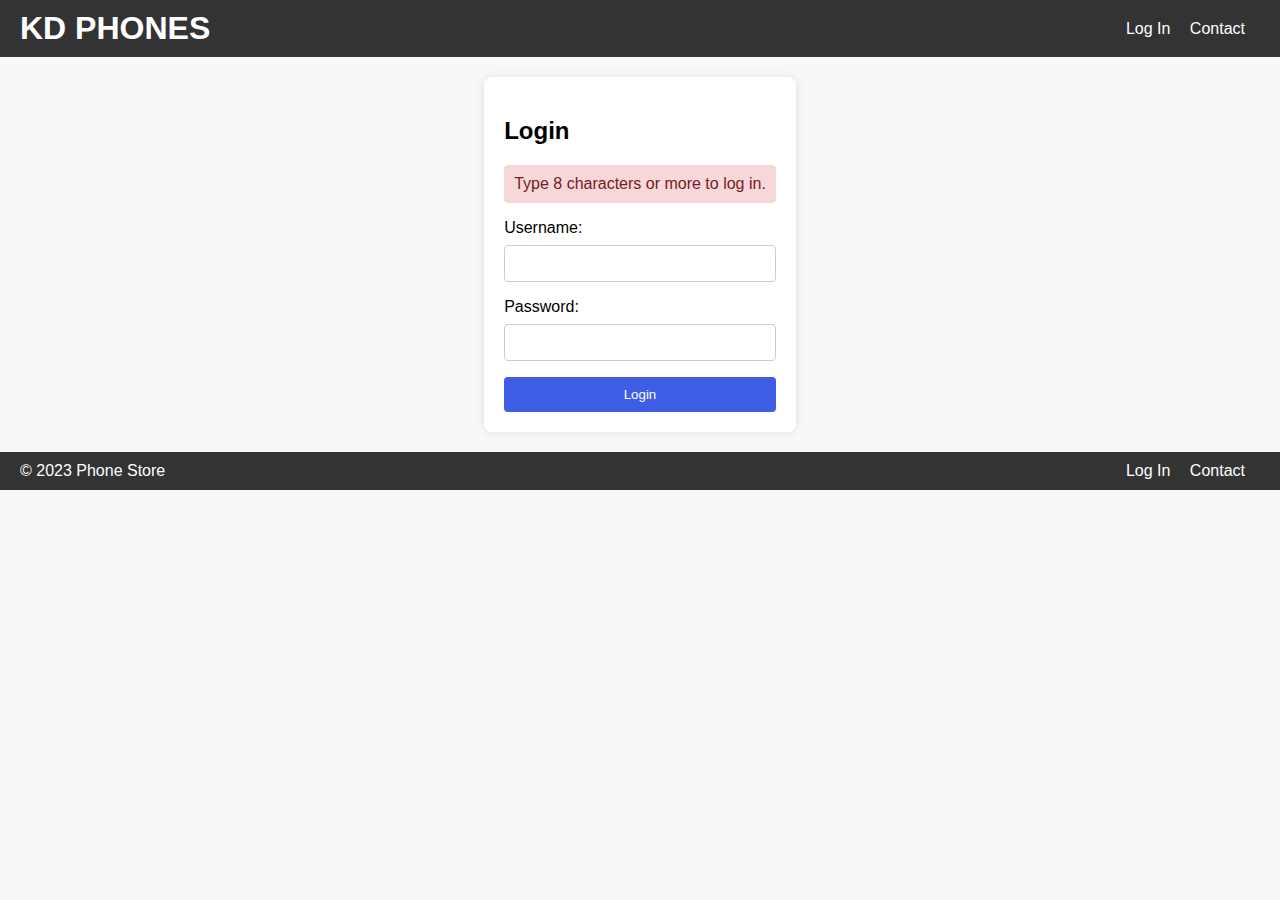
<file: index.html>
<!DOCTYPE html>
<html lang="en">
<head>
    <meta charset="UTF-8">
    <meta name="viewport" content="width=device-width, initial-scale=1.0">
    <link rel="stylesheet" href="styles.css">
    <style>
       

        #login-section {
            max-width: 400px;
            margin: auto;
            background-color: white;
            padding: 20px;
            border-radius: 8px;
            box-shadow: 0 0 10px rgba(0, 0, 0, 0.1);
        }

        #login-form label {
            display: block;
            margin-bottom: 8px;
        }

        #login-form input {
            width: 100%;
            padding: 10px;
            margin-bottom: 16px;
            border: 1px solid #ccc;
            border-radius: 4px;
            box-sizing: border-box;
        }

        #login-form button {
            background-color: #405de6;
            color: white;
            padding: 10px;
            border: none;
            border-radius: 4px;
            cursor: pointer;
            width: 100%;
        }

        #login-form button:hover {
            background-color: #2e3aa1;
        }

        #message-box {
            background-color: #f8d7da;
            color: #721c24;
            padding: 10px;
            border-radius: 4px;
            margin-bottom: 16px;
        }
    </style>
    <title>Phone Store</title>
</head>
<body>

    <header>
        <h1>KD PHONES</h1>
        <nav>
            <ul>
                
                <li><a href="index.html">Log In</a></li>
                <li><a href="contact.html">Contact</a></li>
            </ul>
        </nav>
    </header>

    <main>
     

        
        <section id="login-section">
            <h2>Login</h2>
            
            
            <div id="message-box">
                Type 8 characters or more to log in.
            </div>

            <form id="login-form" onsubmit="validateForm(event)">
                <label for="username">Username:</label>
                <input type="text" id="username" name="username" required>

                <label for="password">Password:</label>
                <input type="password" id="password" name="password" required>

                <button type="submit">Login</button>
            </form>
        </section>
    </main>

    <footer>
        <p>&copy; 2023 Phone Store</p>
        <nav>
            <ul>
                
                <li><a href="index.html">Log In</a></li>
                <li><a href="contact.html">Contact</a></li>
            </ul>
        </nav>
    </footer>

    <script src="script.js"></script>
    <script>
        function validateForm(event) {
            event.preventDefault(); 

           
            var username = document.getElementById("username").value;
            var password = document.getElementById("password").value;

            
            if (username.length >= 8 && password.length >= 8) {
                
                window.location.href = "about.html";
            } else {
                alert("Bad username and password. Both should have at least 8 characters.");
            }
        }
    </script>
</body>
</html>
</file>
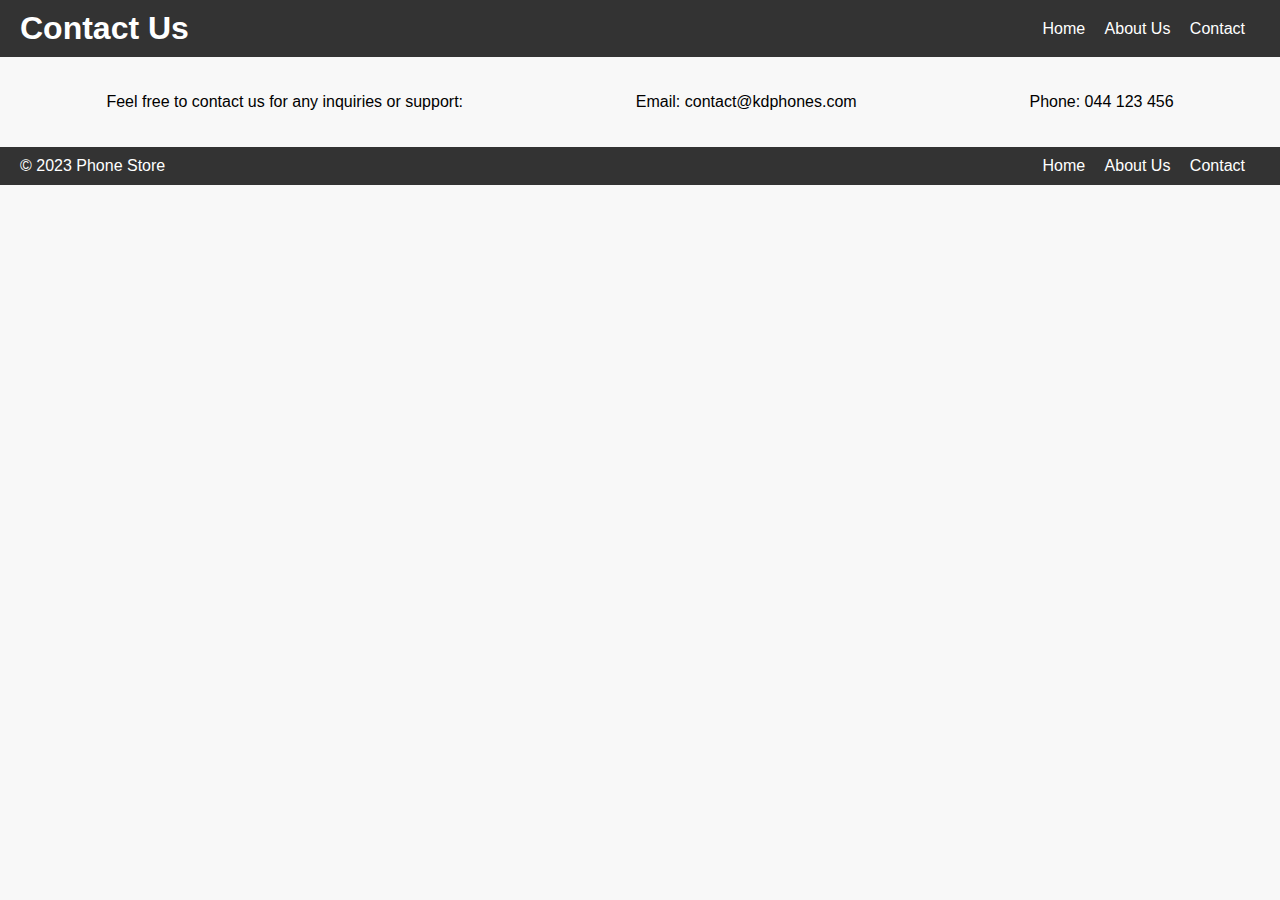
<file: contact.html>
<!DOCTYPE html>
<html lang="en">
<head>
    <meta charset="UTF-8">
    <meta name="viewport" content="width=device-width, initial-scale=1.0">
    <link rel="stylesheet" href="styles.css">
    <title>Contact - Phone Store</title>
</head>
<body>

    <header>
        <h1>Contact Us</h1>
        <nav>
            <ul>
                <li><a href="index.html">Home</a></li>
                <li><a href="about.html">About Us</a></li>
                <li><a href="contact.html">Contact</a></li>
            </ul>
        </nav>
    </header>

    <main id="main-content">
        <p>Feel free to contact us for any inquiries or support:</p>
        <p>Email: contact@kdphones.com</p>
        <p>Phone: 044 123 456</p>

     
    </main>

    <footer>
        <p>&copy; 2023 Phone Store</p>
        <nav>
            <ul>
                <li><a href="index.html">Home</a></li>
                <li><a href="about.html">About Us</a></li>
                <li><a href="contact.html">Contact</a></li>
            </ul>
        </nav>
    </footer>

</body>
</html>
</file>
<file: styles.css>
body {
    font-family: 'Segoe UI', Tahoma, Geneva, Verdana, sans-serif;
    margin: 0;
    padding: 0;
    background-color: #f8f8f8;
}

header, footer {
    background-color: #333;
    color: #fff;
    padding: 10px 20px;
    display: flex;
    justify-content: space-between;
    align-items: center;
}

header h1, footer p {
    margin: 0;
}

nav ul {
    list-style: none;
    padding: 0;
    margin: 0;
}

nav ul li {
    display: inline;
    margin-right: 15px;
}

a {
    text-decoration: none;
    color: #fff;
}

main {
    padding: 20px;
    display: flex;
    flex-wrap: wrap;
    justify-content: space-around;
}

.phone-card {
    width: calc(30% - 20px); 
    margin: 10px;
    padding: 15px;
    border: 1px solid #ccc;
    border-radius: 5px;
    text-align: center;
    background-color: #fff;
    transition: transform 0.3s ease-in-out;
}

.phone-card:hover {
    transform: scale(1.05);
}

.slider {
    max-width: 1000px;
    margin: auto;
    overflow: hidden;
}

.slide-wrapper {
    display: flex;
    transition: transform 0.5s ease-in-out;
}

@media (max-width: 768px) {
    .phone-card {
        width: 100%;
    }
}
</file>
